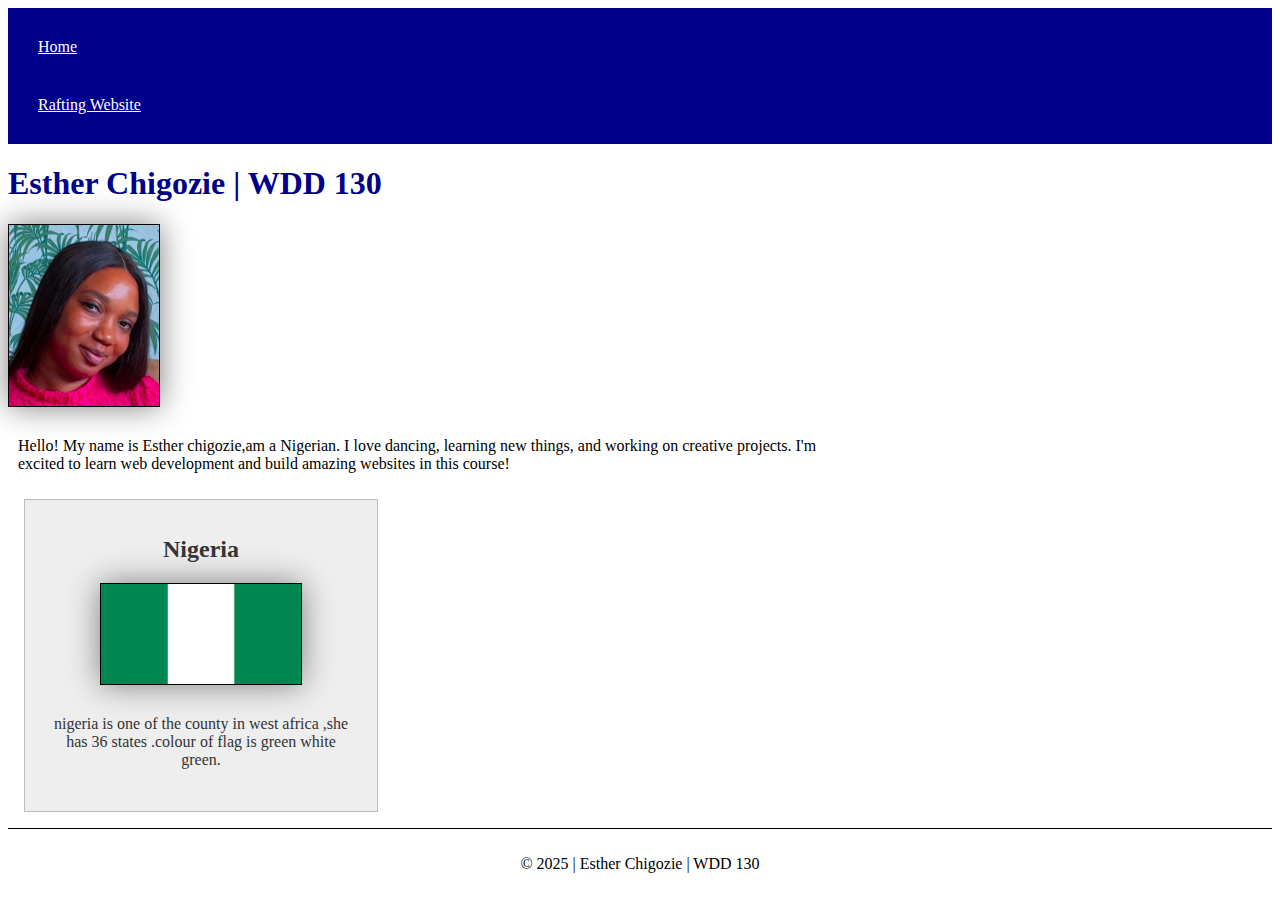
<file: index.html>
<!DOCTYPE html>
<html lang="en">
  <head>
    <meta charset="UTF-8" />
    <meta name="viewport" content="width=device-width, initial-scale=1.0" />
    <meta name="desciption" content="My name is Esther Chigozie, the name of the course is Web Development, I am building a single page webpage ">
    <meta name="author" content="Esther Chigozie">
    <link rel="stylesheet" href="styles/styles.css">
    <title>Esther Chigozie | WDD 130</title>
  </head>
  <body>
    <header>
      <nav>
        <a href="#">Home</a>
        <a href="wwr/">Rafting Website</a>
      </nav>
    </header>

    <main>
      <h1>Esther Chigozie | WDD 130</h1>
      <img
        src="images/profile.jpg"
        alt="Photo of Esther Chigozie"
      
      />
      <p>
        Hello! My name is Esther chigozie,am a Nigerian. I love dancing,
        learning new things, and working on creative projects. I'm excited to
        learn web development and build amazing websites in this course!
      </p>
    </main>
<aside>
    <h2>Nigeria</h2>
        <img
        src="images/nigeria.jpeg"
        alt="nigeria landscape"
        width="200"
      />
      <p>nigeria is one of the county in west africa ,she has 36 states .colour of flag is green white green.</p>

</aside>
    <footer>
      <p>© 2025 | Esther Chigozie | WDD 130</p>
    </footer>
  </body>
</html>
</file>
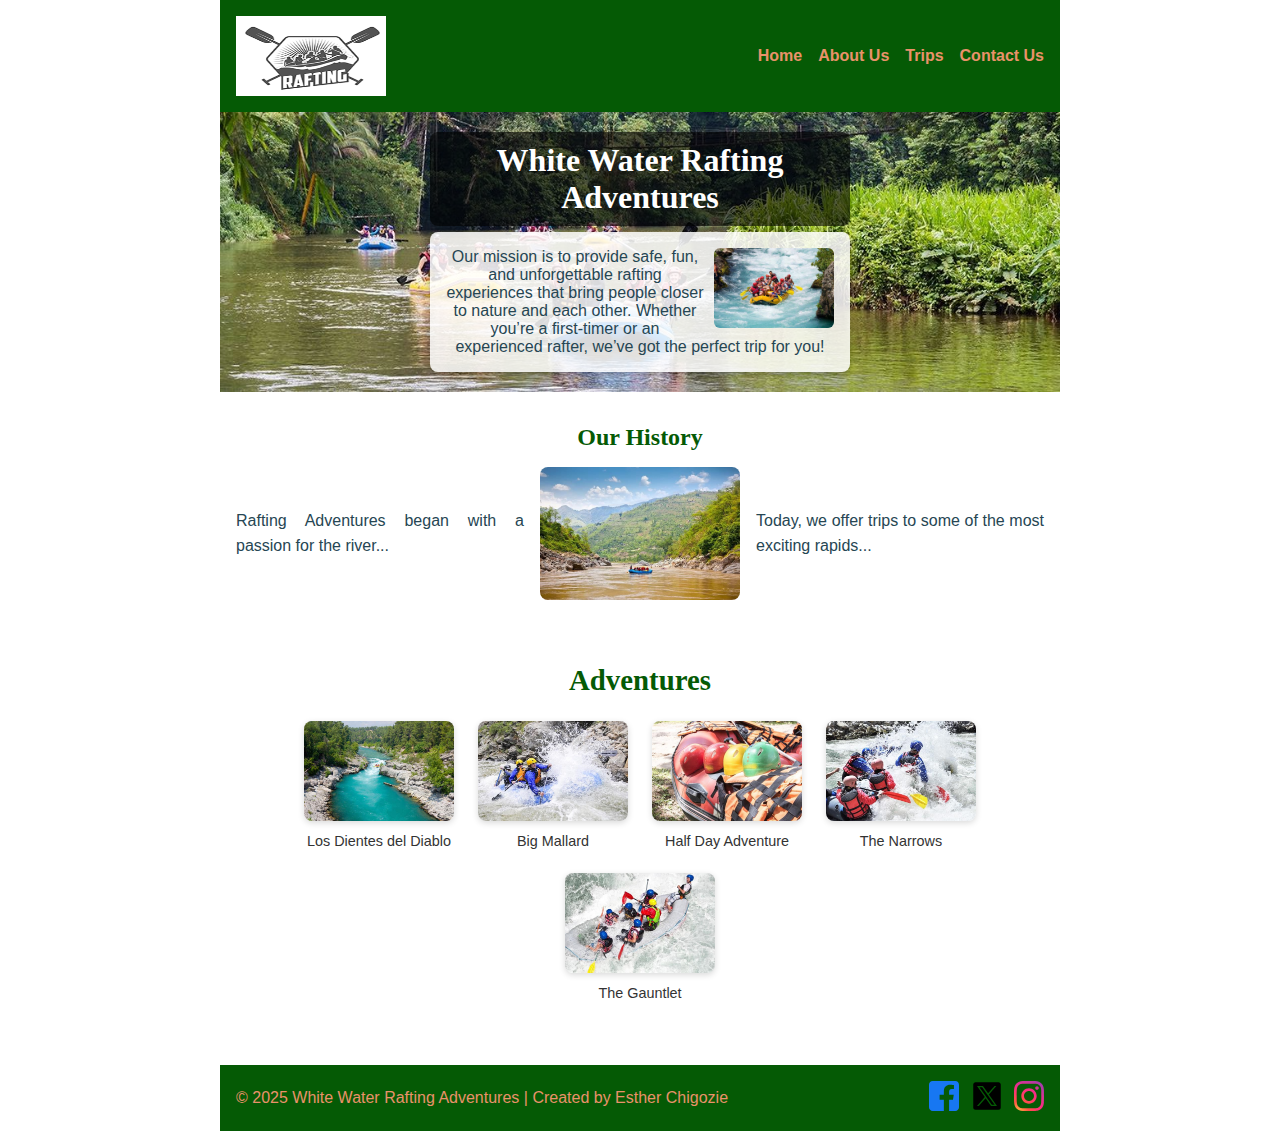
<file: wwr/about.html>
<!DOCTYPE html>
<html lang="en">

<head>
    <meta charset="UTF-8" />
    <meta name="viewport" content="width=device-width, initial-scale=1.0" />
    <meta name="description" content="Learn more about White Water Rafting" />
    <meta name="author" content="Esther Chigozie" />
    <link rel="stylesheet" href="styles/rafting.css" />
    <title>About Us - White Water Rafting


    </title>
</head>

<body>
    <!-- HEADER -->
    <header>
        <img src="images/logo.jpg" alt="White Water Rafting Logo" width="150" />
        <nav>
            <ul>
                <li><a href="index.html">Home</a></li>
                <li><a href="about.html">About Us</a></li>
                <li><a href="trips.html">Trips</a></li>
                <li><a href="contact.html">Contact Us</a></li>
            </ul>
        </nav>
    </header>

    <!-- MAIN CONTENT -->
    <main>
        <!-- HERO SECTION -->
        <div class="hero">
            <img src="images/hero.jpg" alt="Rafting Adventure" width="100" />
            <h1>White Water Rafting Adventures</h1>
            <article>
                <h2></h2>
                <img src="images/happy-client.jpg" alt="Happy Client Smiling" width="200" />
                <p>
                    Our mission is to provide safe, fun, and unforgettable rafting
                    experiences that bring people closer to nature and each other.
                    Whether you’re a first-timer or an experienced rafter, we’ve got the
                    perfect trip for you!
                </p>
            </article>
        </div>

        <!-- HISTORY SECTION -->
        <section class="history">
            <h2>Our History</h2>
            <div class="history-grid">
                <p>Rafting Adventures began with a passion for the river...</p>
                <img src="images/history.jpg" alt="Rafting history image">
                <p>Today, we offer trips to some of the most exciting rapids...</p>
            </div>
        </section>



        <!-- ADVENTURE AWAITS SECTION -->
        <section class="adventures">
            <h2>Adventures</h2>
            <div class="adventure-gallery">
                <figure>
                    <img src="images/adventure1.jpg" alt="Los Dientes del Diablo">
                    <figcaption>Los Dientes del Diablo</figcaption>
                </figure>
                <figure>
                    <img src="images/adventure2.jpg" alt="Big Mallard">
                    <figcaption>Big Mallard</figcaption>
                </figure>
                <figure>
                    <img src="images/adventure3.jpg" alt="Half Day Adventure">
                    <figcaption>Half Day Adventure</figcaption>
                </figure>
                <figure>
                    <img src="images/adventure4.jpg" alt="The Narrows">
                    <figcaption>The Narrows</figcaption>
                </figure>
                <figure>
                    <img src="images/adventure5.jpg" alt="The Gauntlet">
                    <figcaption>The Gauntlet</figcaption>
                </figure>
            </div>
        </section>



        <!-- FOOTER -->
        <footer>
            <p>
                &copy; 2025 White Water Rafting Adventures | Created by Esther Chigozie
            </p>
            <nav class="socialmedia">
                <a href="https://facebook.com"><img src="images/facebook.svg" alt="Facebook icon" width="30" /></a>
                <a href="https://twitter.com"><img src="images/twitter.svg" alt="Twitter icon" width="30" /></a>
                <a href="https://instagram.com"><img src="images/instagram.svg" alt="Instagram icon" width="30" /></a>
            </nav>
        </footer>
</body>

</html>
</file>
<file: styles/styles.css>
main  {
    max-width: 840px;
}


aside {
    width: 20rem;
    margin: 1rem;
    border: 1px solid rgb(0 0 0 /0.2); /* */
    padding: 1rem;
    background-color: #eee;
    color: #333;
    text-align: center;
}


aside img {
    width: 200px;
    height: auto;
}


main img {
    width: 150px;
    height: auto;
}

p  { padding: 0;}



footer {
    margin-top: 15px;
    border-top: 1px solid #000;
    text-align: center
}



nav{
    background-color: darkblue;
    padding: 10px;
}

nav a {
    color: white;
    display: block;
    padding: 20px;
}



h1 {
    color: darkblue;
}


img {
    width: 200px;
    height: auto;
    border: 1px solid black;
    box-shadow: 0 0 30px gray;
}


p {
    padding: 10px;
}
</file>
<file: wwr/styles/rafting.css>
/* ========== CSS Variables ========== */
:root {
  --primary-color: #055a05;
  --secondary-color: #f4a261;
  --accent1-color: #264653;
  --accent2-color: #e9926a;
  --heading-font: "Times New Roman", Georgia, serif;
  --body-font: Arial, Helvetica, sans-serif;
}

/* Reset */
* {
  margin: 0;
  padding: 0;
  box-sizing: border-box;
}

body {
  font-family: var(--body-font);
  background: #fff;
  color: var(--accent1-color);
}

header,
main,
footer {
  width: 840px;
  margin: 0 auto;
}

h1, h2 {
  font-family: var(--heading-font);
  color: var(--primary-color);
}

/* Header */
header {
  display: flex;
  justify-content: space-between;
  align-items: center;
  padding: 1rem;
  background-color: var(--primary-color);
  color: var(--accent2-color);
}

header img {
  max-height: 80px;
}

header nav ul {
  display: flex;
  list-style: none;
  gap: 1rem;
}

header nav a {
  color: var(--accent2-color);
  text-decoration: none;
  font-weight: bold;
}

/* Hero Section */
.hero {
  position: relative;
  text-align: center;
}

.hero img {
  width: 100%;
  display: block;
}

.hero h1 {
  position: absolute;
  top: 20px;
  left: 50%;
  transform: translateX(-50%);
  background-color: rgba(0,0,0,0.6);
  color: #fff;
  padding: 10px 20px;
  border-radius: 8px;
}

.hero article {
  position: absolute;
  bottom: 20px;
  left: 50%;
  transform: translateX(-50%);
  background-color: rgba(255,255,255,0.85);
  padding: 1rem;
  border-radius: 8px;
  max-width: 600px;
  box-shadow: 0 2px 6px rgba(0,0,0,0.3);
}

.hero article img {
  float: right;
  width: 120px;
  border-radius: 6px;
  margin-left: 10px;
}

/* History Section */
.history {
  text-align: center;
  padding: 2rem 1rem;
}

.history h2 {
  margin-bottom: 1rem;
}

.history-grid {
  display: grid;
  grid-template-columns: 1fr auto 1fr;
  align-items: center;
  gap: 1rem;
}

.history-grid p {
  text-align: justify;
  line-height: 1.6;
}

.history-grid img {
  max-width: 200px;
  border-radius: 8px;
  justify-self: center;
}

/* Adventures Section */
.adventures {
  text-align: center;
  padding: 2rem 1rem;
}

.adventures h2 {
  margin-bottom: 1.5rem;
  font-size: 1.8rem;
}

.adventure-gallery {
  display: flex;
  flex-direction: row;
  justify-content: center;
  gap: 1.5rem;
  flex-wrap: wrap;
}

.adventure-gallery figure {
  max-width: 150px;
  text-align: center;
}

.adventure-gallery img {
  width: 100%;
  border-radius: 8px;
  box-shadow: 0 2px 6px rgba(0, 0, 0, 0.15);
}

.adventure-gallery figcaption {
  margin-top: 0.5rem;
  font-size: 0.9rem;
  color: #333;
}

/* Footer */
footer {
  display: flex;
  justify-content: space-between;
  align-items: center;
  background-color: var(--primary-color);
  color: var(--accent2-color);
  padding: 1rem;
  margin-top: 2rem;
}

.socialmedia a img {
  width: 30px;
  height: 30px;
  margin-left: 0.5rem;
}
</file>
